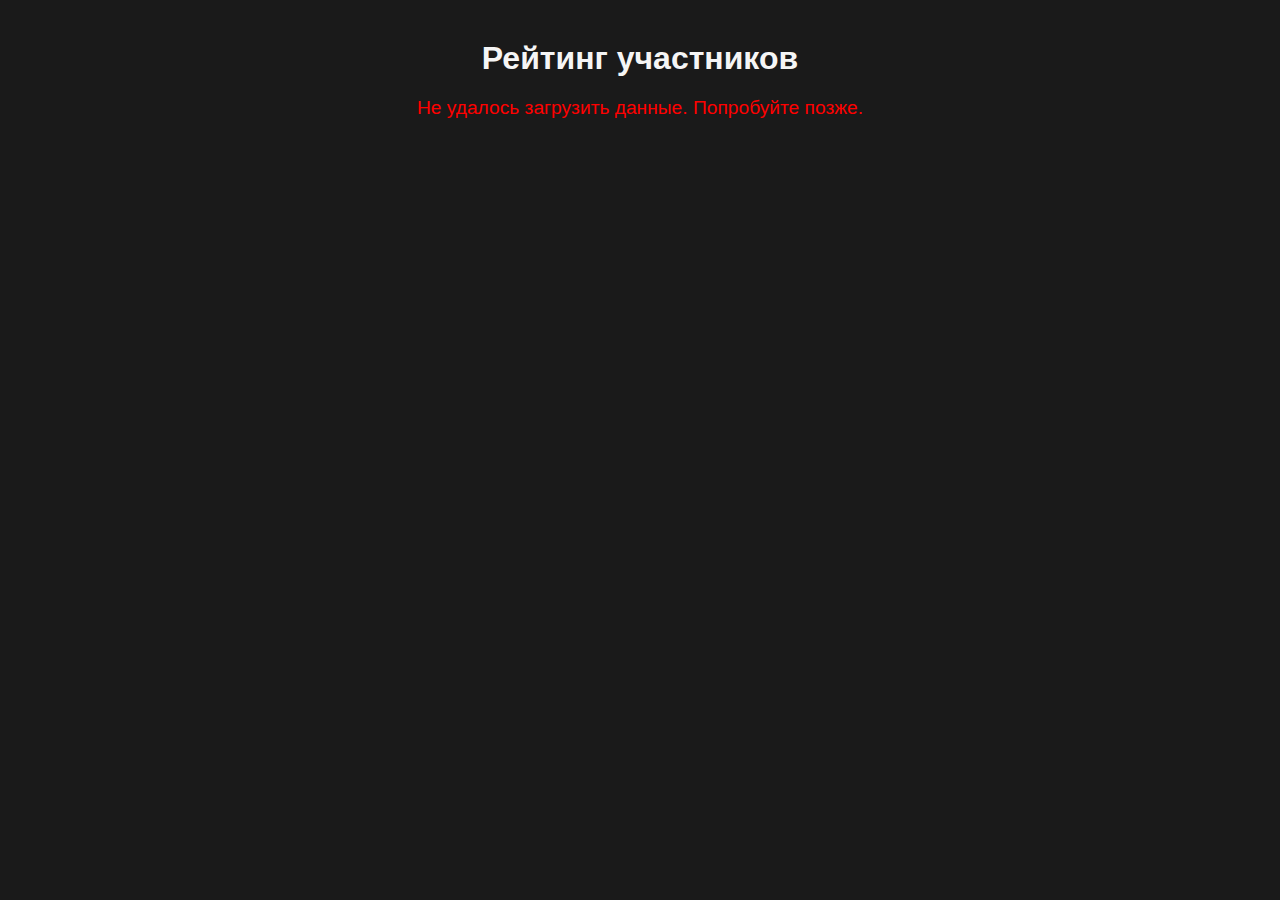
<file: tabs/tab5.html>
<!DOCTYPE html>
<html lang="en">
<head>
  <meta charset="UTF-8">
  <meta name="viewport" content="width=device-width, initial-scale=1.0, maximum-scale=1.0, user-scalable=yes">
  <title>Рейтинг участников</title>
  <style>
    * {
      margin: 0;
      padding: 0;
      box-sizing: border-box;
    }

    html, body {
      width: 100%;
      height: auto;
      overflow-x: hidden;
      background-color: #1a1a1a;
      font-family: Arial, sans-serif;
      color: #f5f5f5;
    }

    body {
      overflow-y: scroll;
      -webkit-overflow-scrolling: touch;
    }

    .container {
      max-width: 600px;
      margin: 20px auto;
      padding: 20px;
    }

    h1 {
      margin-bottom: 20px;
      font-size: 2rem;
      text-align: center;
    }

    .ranking-list {
      width: 100%;
      list-style: none;
      padding: 0;
      margin: 0;
    }

    .ranking-item {
      display: flex;
      align-items: center;
      justify-content: space-between;
      background: #333;
      padding: 15px;
      border-radius: 8px;
      margin-bottom: 10px;
      box-shadow: 0 2px 5px rgba(0, 0, 0, 0.2);
    }

    .ranking-item .place {
      font-size: 1.5rem;
      font-weight: bold;
      color: #ffcc00;
    }

    .ranking-item .avatar {
      width: 50px;
      height: 50px;
      border-radius: 50%;
      background: #555;
      margin: 0 15px;
    }

    .ranking-item .user-info {
      flex-grow: 1;
    }

    .ranking-item .name {
      font-size: 1.2rem;
      font-weight: bold;
    }

    .ranking-item .points {
      font-size: 1rem;
      color: #ccc;
    }

    .error, .loading {
      text-align: center;
      font-size: 1.2rem;
      margin-top: 20px;
    }

    .error {
      color: red;
    }
  </style>
</head>
<body>
  <div class="container">
    <h1>Рейтинг участников</h1>
    <div id="loading" class="loading">Загрузка...</div>
    <div id="error" class="error" style="display: none;">Не удалось загрузить данные. Попробуйте позже.</div>
    <ul id="ranking-list" class="ranking-list" style="display: none;"></ul>
  </div>

  <script>
    (() => {
      const API_PARTICIPANTS_URL = 'https://gorskyapp.ru/api/participants';
      const API_USER_INFO_URL = 'https://gorskyapp.ru/api/user-info';

      async function fetchParticipants() {
        const response = await fetch(API_PARTICIPANTS_URL);
        if (!response.ok) {
          throw new Error('Ошибка получения данных участников');
        }
        return response.json();
      }

      async function fetchUserInfo(userId) {
        const response = await fetch(`${API_USER_INFO_URL}?userId=${userId}`);
        if (!response.ok) {
          throw new Error(`Ошибка получения данных для пользователя ${userId}`);
        }
        return response.json();
      }

      async function displayRanking() {
        const loadingElement = document.getElementById('loading');
        const errorElement = document.getElementById('error');
        const rankingList = document.getElementById('ranking-list');

        loadingElement.style.display = 'block';
        errorElement.style.display = 'none';
        rankingList.style.display = 'none';

        try {
          const { participants } = await fetchParticipants();

          const listItems = await Promise.all(
            participants.map(async (participant, index) => {
              const { name, avatar_url } = await fetchUserInfo(participant.telegram_id);

              const medal =
                index === 0
                  ? '🥇'
                  : index === 1
                  ? '🥈'
                  : index === 2
                  ? '🥉'
                  : '';

              return `
                <li class="ranking-item">
                  <span class="place">${index + 1}</span>
                  <img src="${avatar_url || ''}" alt="Avatar" class="avatar">
                  <div class="user-info">
                    <span class="name">${name || 'Неизвестно'}</span>
                    <span class="points">Баллы: ${participant.points}</span>
                  </div>
                  <span class="medal">${medal}</span>
                </li>
              `;
            })
          );

          rankingList.innerHTML = listItems.join('');
          rankingList.style.display = 'block';
        } catch (error) {
          console.error('Ошибка отображения рейтинга:', error);
          errorElement.style.display = 'block';
        } finally {
          loadingElement.style.display = 'none';
        }
      }

      displayRanking();
    })();
  </script>
</body>
</html>
</file>
